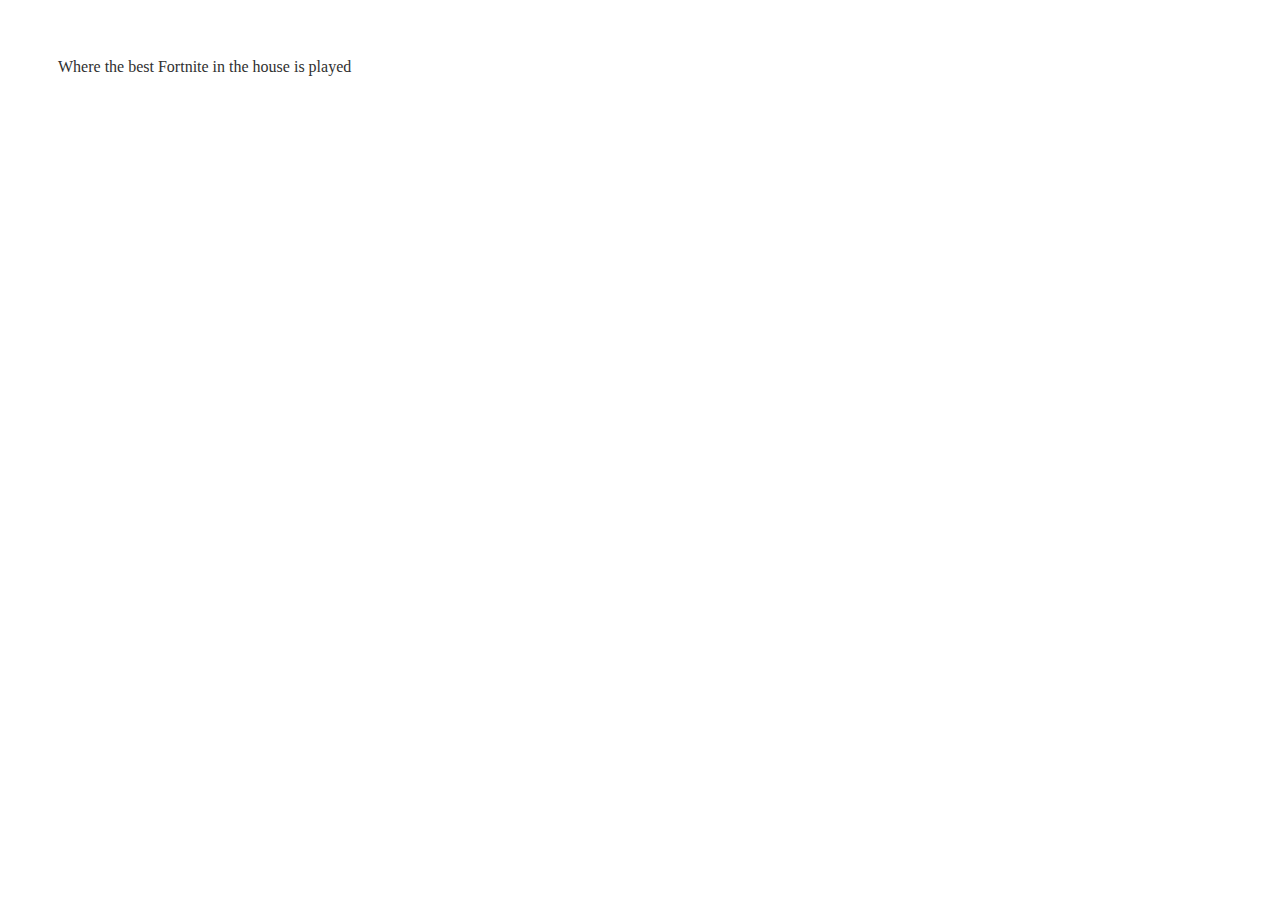
<file: ILoveFortnite.html>
<html>
<head>
<meta name="google-site-verification" content="cb543tfM1K1GXsCFC7AKLXWADeDJc6FZKOnnzL5XfPU" />
<meta name="viewport" content="initial-scale=1.0, maximum-scale=1.0, width=device-width, user-scalable=no" />
<link rel="preconnect" href="https://fonts.googleapis.com">
<link rel="preconnect" href="https://fonts.gstatic.com" crossorigin>
<link href="https://fonts.googleapis.com/css2?family=Noto+Sans+JP:wght@100..900&family=Noto+Sans+Mono:wght@100..900&display=swap" rel="stylesheet">
<link href="style/style.css" rel="stylesheet" type="text/css" media="all">

<title>Nicholas Kocurek</title>
</head>
<body>
    Where the best Fortnite in the house is played
</body>
</html>
</file>
<file: style/style.css>
body {
    padding: 50px;
    color: #303030;
    font-weight: 325;
}

.title {
    color: #101010;
    text-decoration: none;
}

.title:hover {
    color: #101010;
}

h1 {
    font-family: 'Noto Sans JP', sans-serif;
    font-size: 28px;
    color: #101010;
    font-weight: 450;
}

h2 {
    font-family: 'Noto Sans JP', sans-serif;
    font-size: 24px;
    padding-left: 1%;
    border-bottom: 2px;
    color: #101010;
    font-weight: 400;
}

p {
    font-family: 'Noto Sans JP', sans-serif;
    font-size: 18px;
    padding-left: 1%;
    line-height: 1.75;
}

.renderbug {
    font-family: 'Noto Sans JP', sans-serif;
    font-size: 18px;
    padding-left: 1%;
    line-height: 1.75;
    color: #303030;
    font-weight: 325;
}

.bold {
    color: #101010;
    font-weight: 375;
}

.boldlink {
    font-weight: 350;
}

.black {
    color:#101820;
}

.yellow {
    color: #FFB612;
}

.code {
    font-family: 'Noto Sans Mono', monospace;
    font-size: 16px;
    line-height: 1.5;
    color: rgb(50, 0, 110);
    font-weight: 325;
    background-color: #f8f8f8;
    padding: 0.5% 0.5%;
}

a {
    font-family: 'Noto Sans JP', sans-serif;
    text-decoration: underline;
    color: rgb(50, 0, 110);
}

a:hover {
    font-family: 'Noto Sans JP', sans-serif;
    text-decoration: none;
    color: rgb(130, 100, 160);
}

.cleanul {
    list-style-type: none;
    padding-left: 0%;
    margin-top: 2%;
    margin-bottom: 4%
}

li {
    font-family: 'Noto Sans JP', sans-serif;
    font-size: 18px;
    padding: 1%;
    line-height: 1.75;
}

header {
    margin: auto;
    width: 60%;
}

div {
    margin: auto;
    width: 60%;
}

section {
    padding: 1%;
}

td {
    padding: 2%;
}

.publicationtitle {
    padding: 0;
    margin: 8px;
    line-height: 1;
    font-weight: 350;
    text-decoration: none;
    color: #101010;
}

.cmu {
    padding: 0;
    margin: 0;
    line-height: 1;
    font-weight: 350;
    color: #990000;
}

.normallink {
    color: #101010;
}

.normallink:hover {
    color: #303030;
}

.publicationauthors {
    padding: 0;
    margin: 8px;
    font-size: 16px;
    color: #303030;
    line-height: 1;
}

.publicationform {
    padding: 0;
    margin: 8px;
    font-size: 16px;
    color: #303030;
    line-height: 1;
}

.tooltip {
    margin: 0;
    width: 100%;
    position: relative;
}

.tooltip .tooltiptext {
    display: none;
    width: 150%;
    background-color: rgb(255, 255, 255);
    color: #101010;
    text-align: center;
    border-radius: 6px;
    padding: 5px 0;
    font-family: 'Noto Sans JP', sans-serif;
    font-size: 16px;
    
    /* Position the tooltip */
    position: absolute;
    top:45%;
    left:100%;
}

.tooltip:hover .tooltiptext {
    display: block;
}

.imagetooltip {
    max-width: 25%;
    color: #101010;
    text-decoration: underline;
}

.imagetooltip .tooltipimage {
    display: none;
    max-width: 100%; /* Ensure the image doesn't exceed the tooltip width */
    height: auto; /* Maintain aspect ratio */
    width: auto; /* Maintain aspect ratio */
    position: absolute;
    background-color: white;
    border: 1px solid #ccc;
    padding: 5px;
    z-index: 10;
    box-shadow: 0px 4px 8px rgba(0, 0, 0, 0.1);
    transform: translateY(-110%);
}

.imagetooltip:hover .tooltipimage {
    display: block;
}

.imagetooltip:hover {
    color: #303030;
    text-decoration: none;
}

.button {
  background-color: white;
  border: none;
  color: #303030;
  padding: 0;
  cursor: pointer;
  font-family: 'Noto Sans JP', sans-serif;
  font-size: 18px;
  line-height: 1.75;
  font-weight: 325;
}

.firstcolumn {
    width: 50%;
}

.secondcolumn {
    width: 30%;
}

.collapsible {
    display: block;
}

@media screen and (max-width: 1080px) {
    .firstcolumn {
        width: 100%;
    }
}

@media screen and (max-width: 1080px) {
    .secondcolumn {
        width: 0%;
        display: none;
    }
}

@media screen and (max-width: 1080px) {
    .collapsible {
        display: none;
    }
}

@media screen and (max-width: 1080px) {
    header {
        margin: auto;
        width: 99%;
    }
}

@media screen and (max-width: 1080px) {
    div {
        margin: auto;
        width: 99%;
    }
}

#misc-mobile {
    display: none;
}

@media screen and (max-width: 1080px) {
    #misc-mobile {
        display: block;
    }

    #misc-desk {
        display: none;
    }
}

#desk-header {
        display: block;
}

#mobile-header {
    display: none;
}

@media screen and (max-width: 1080px) {
    #desk-header {
        display: none;
    }

    #mobile-header {
        display: block;
    }
}
</file>
